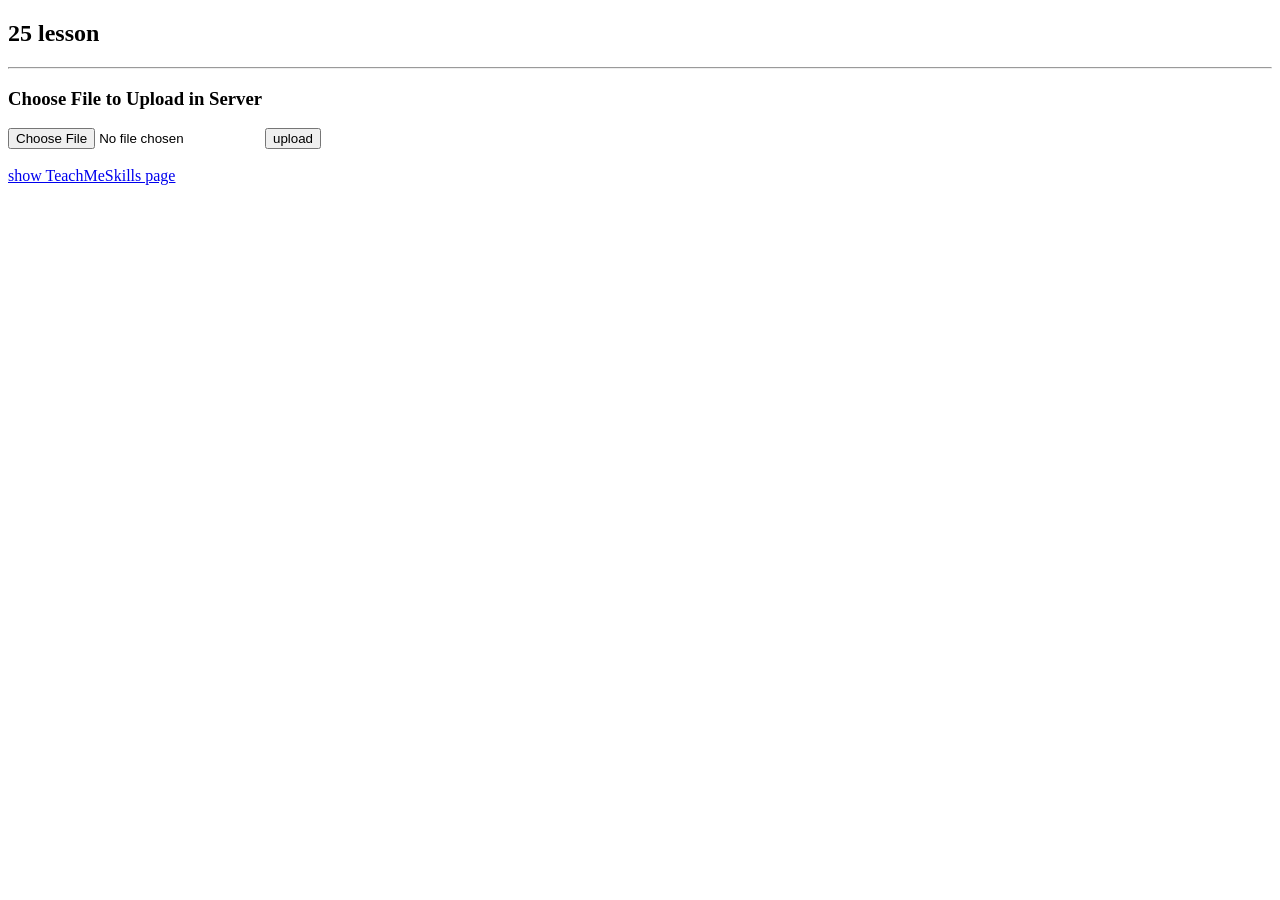
<file: 24_26Servlets/src/main/webapp/index.html>
<!DOCTYPE html>
<html>
<head>
    <meta http-equiv="Content-Type" content="text/html; charset=UTF-8">
    <title>File Upload TMS Example Servlet - Java web application</title>
</head>
<body>
<!--25-->
<div>
    <h2>25 lesson</h2>
    <hr>
    <h3> Choose File to Upload in Server </h3>
    <form action="/24_26Servlets/books/load-book" method="post" enctype="multipart/form-data">
        <input type="file" name="file"/>
        <input type="submit" value="upload"/>
    </form>
    <br>
    <a href="Lesson26/page.html"> show TeachMeSkills page</a>
</div>
</body>
</html>
</file>
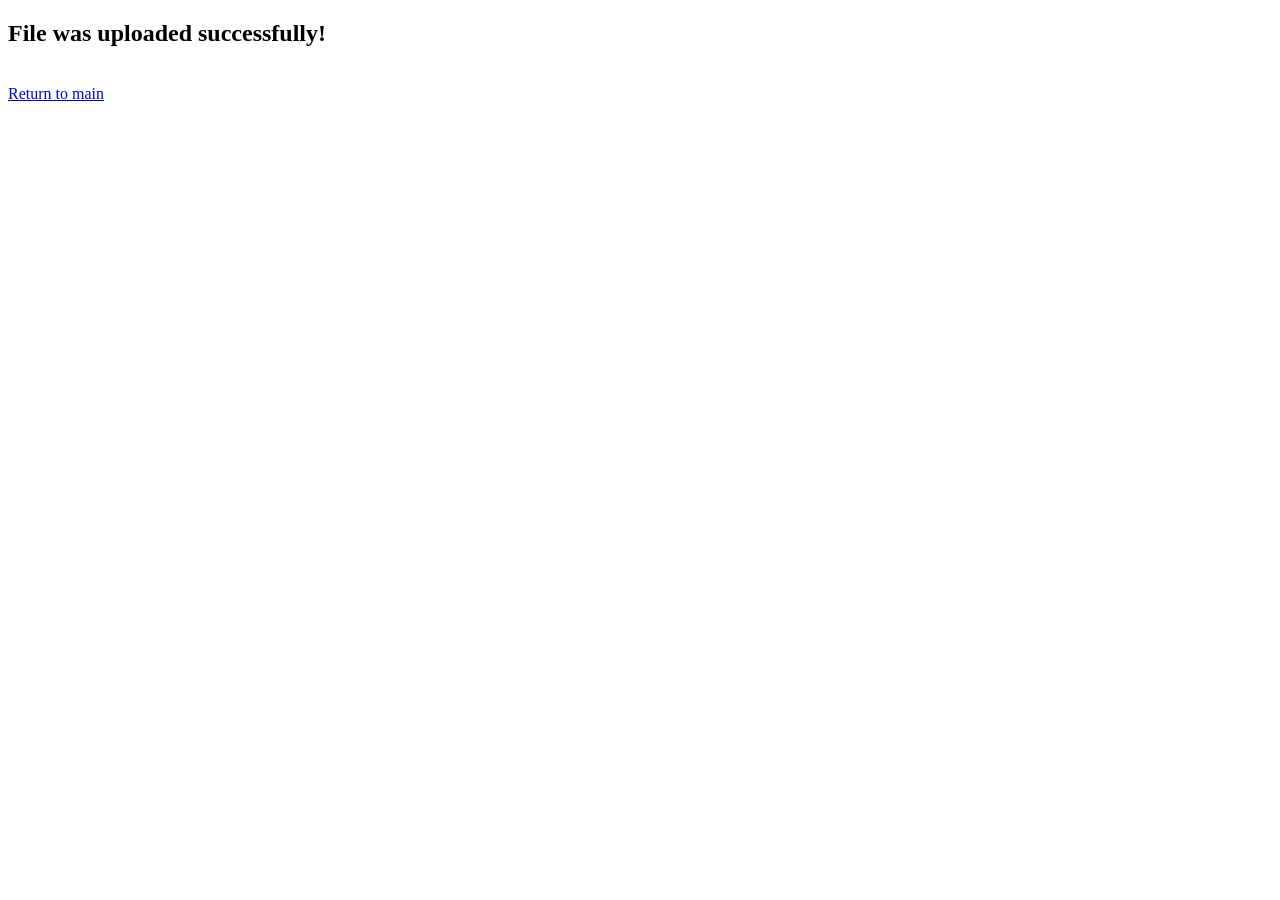
<file: 24_26Servlets/src/main/webapp/Lesson25/succedUpload.html>
<!DOCTYPE html>
<html>
<head>
    <meta http-equiv="Content-Type" content="text/html; charset=UTF-8">
    <title>File Upload TMS Example Servlet - Java web application</title>
</head>
<body>
    <h2>File was uploaded successfully! </h2>
    <br>
    <a href="../index.html">Return to main</a>
</body>
</html>
</file>
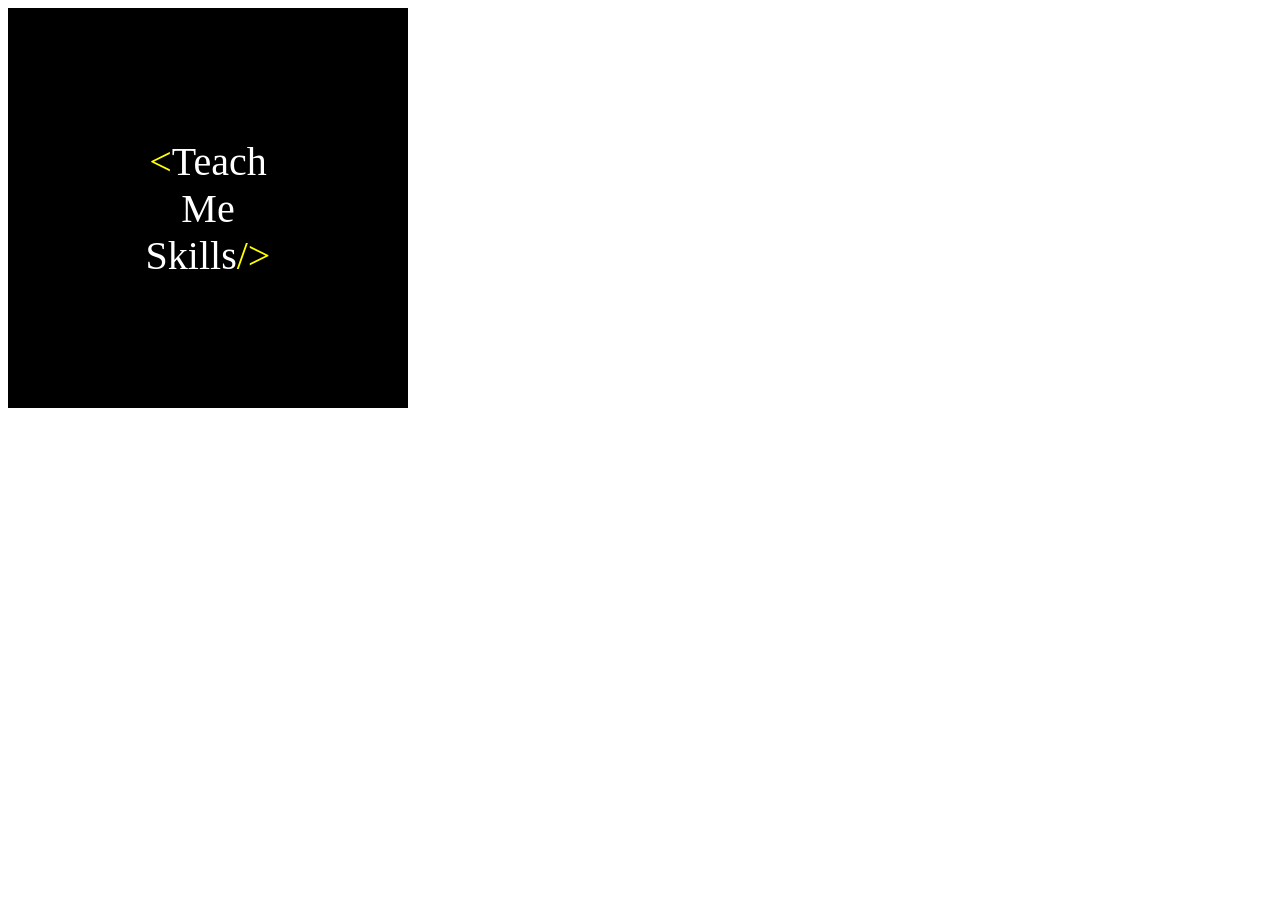
<file: 24_26Servlets/src/main/webapp/Lesson26/page.html>
<!DOCTYPE html>
<html>
<head>
    <meta http-equiv="Content-Type" content="text/html; charset=UTF-8">
    <title>Task of lesson 26</title>
    <link href="style.css" rel="stylesheet" content="text/css">
</head>
<body>
    <div id ="back">
        <div>
            <p><i><</i>Teach</p>
            <p>Me</p>
            <p>Skills<i>/></i></p>
        </div>


    </div>
</body>
</html>
</file>
<file: 24_26Servlets/src/main/webapp/Lesson26/style.css>
#back{
    display: flex;
    width: 400px;
    height:400px;
    background-color: black;
    flex-direction: column;
    justify-content: space-around;
    text-align: center;

}

p{
    font-size: 40px;
    margin: 0;
    color: white;
}
i{
    font-style: normal;
    color: yellow;
}
</file>
